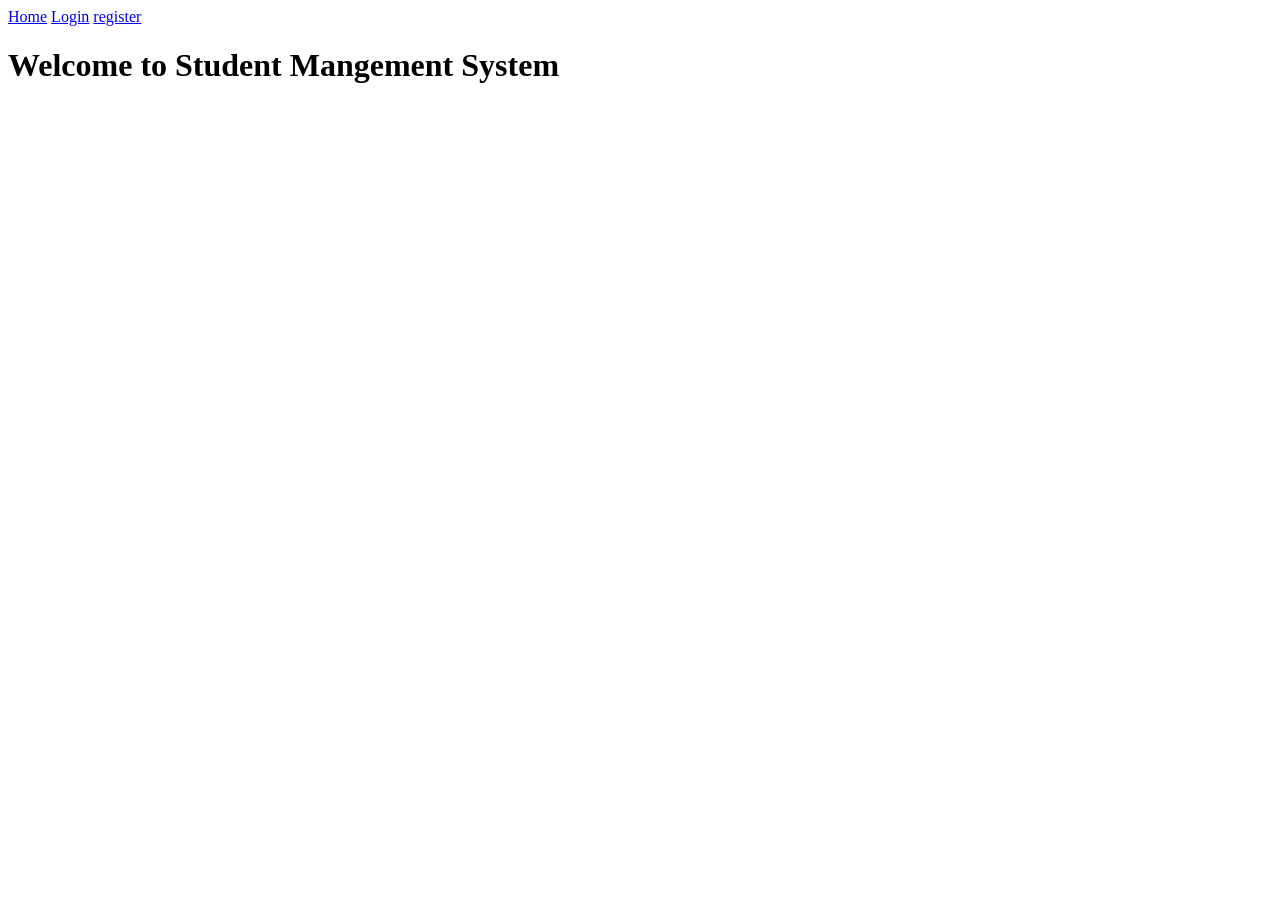
<file: index.html>
<!DOCTYPE html>
<html lang="en">
<head>
    <meta charset="UTF-8">
    <meta name="viewport" content="width=device-width, initial-scale=1.0">
    <title>Document</title>
</head>
<body>
    <a href="index.html">Home</a>
    <a href="login.html">Login</a>
    <a href="register.html">register</a>
    <h1>Welcome to Student Mangement System</h1>
    
</body>
</html>
</file>
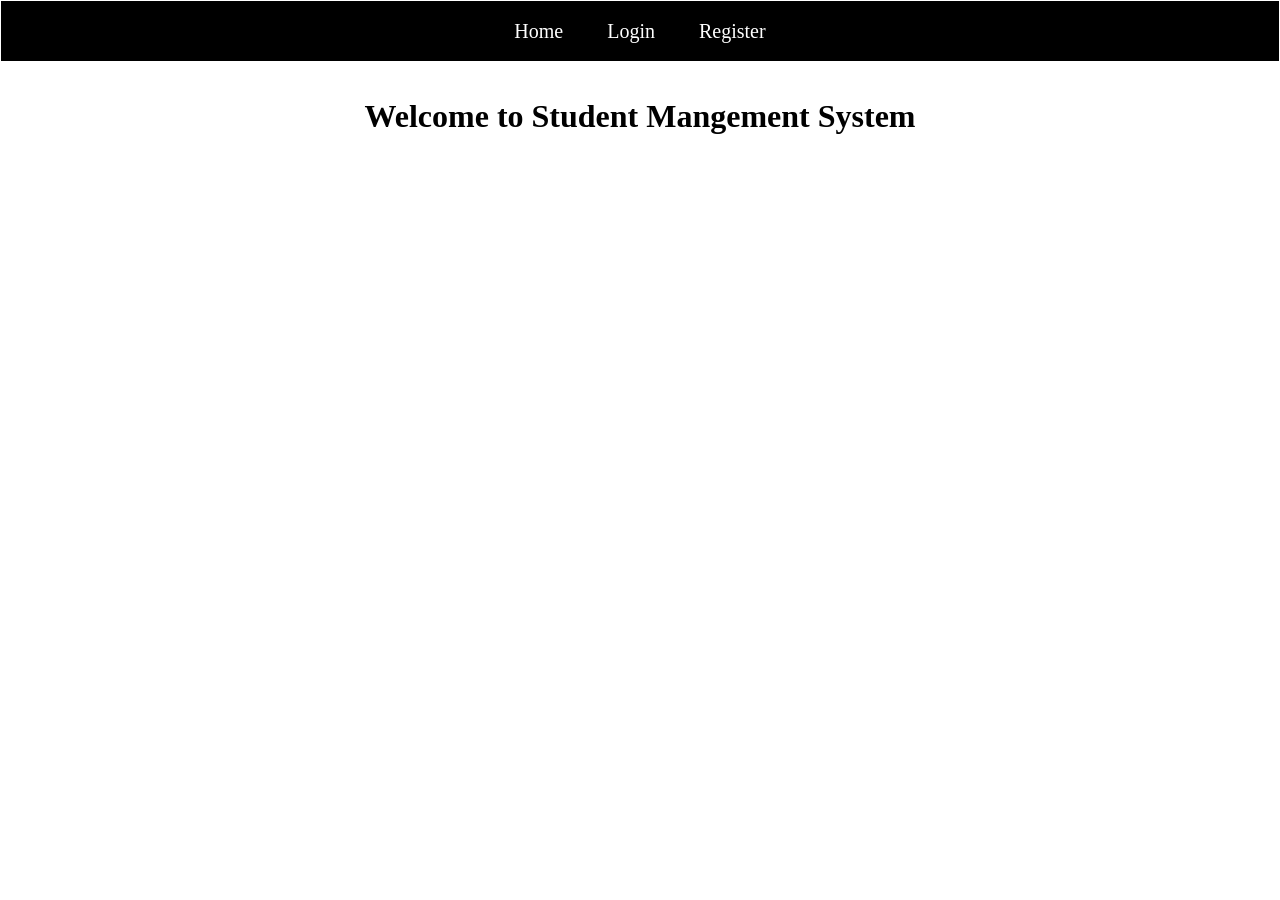
<file: Templates/index.html>
<!DOCTYPE html>
<html lang="en">
<head>
    <meta charset="UTF-8">
    <meta name="viewport" content="width=device-width, initial-scale=1.0">
    <title>Document</title>
    <link rel="stylesheet" href="../styles/style.css">
</head>
<body>
    <nav>
        <a href="index.html">Home</a>
        <a href="login.html">Login</a>
        <a href="register.html">Register</a>
    </nav>
    <br><br>
    <h1>Welcome to Student Mangement System</h1>
    
</body>
</html>
</file>
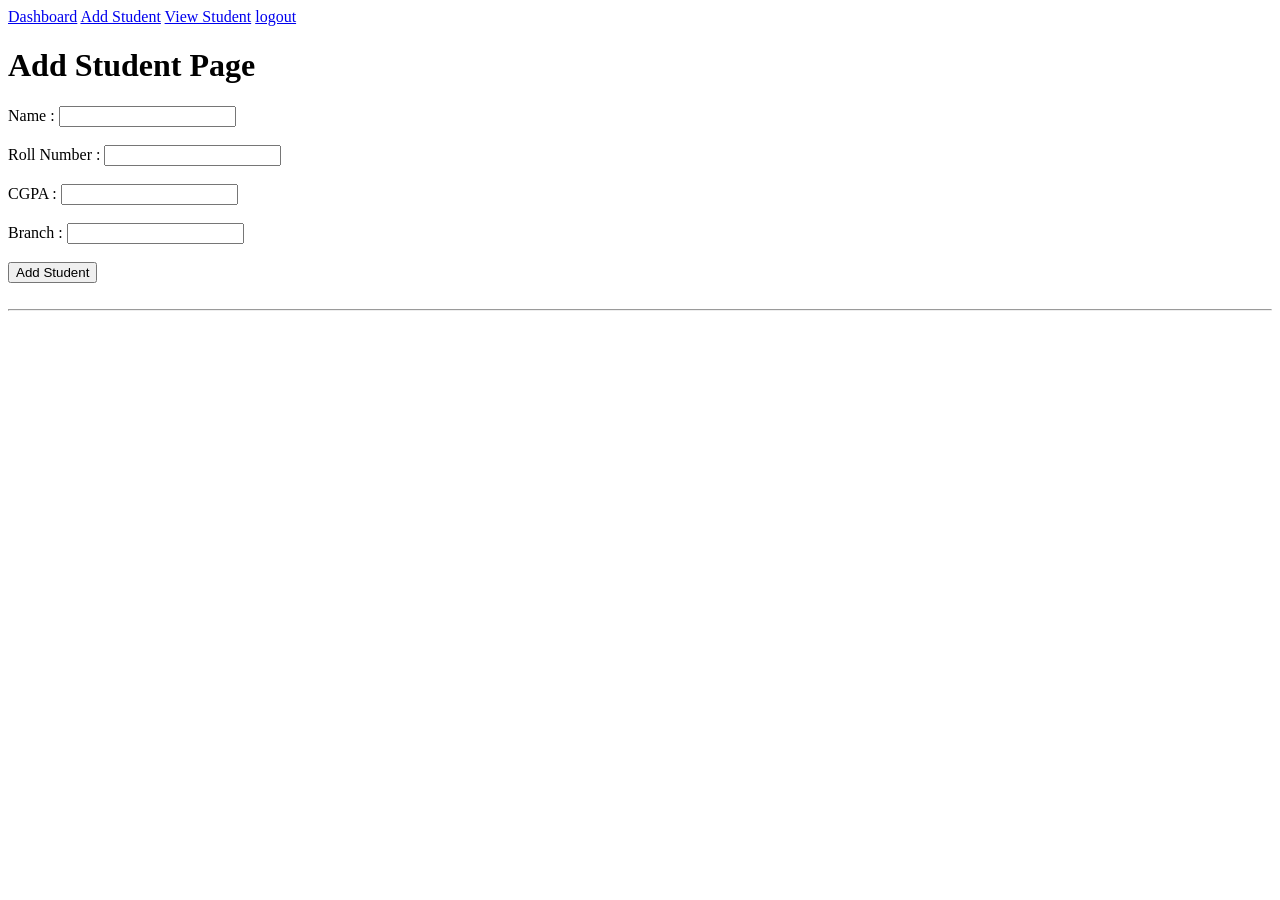
<file: addStudent.html>
<!DOCTYPE html>
<html lang="en">
<head>
    <meta charset="UTF-8">
    <meta name="viewport" content="width=device-width, initial-scale=1.0">
    <title>Document</title>
</head>
<body>
    <a href="dashboard.html">Dashboard</a>
    <a href="addStudent.html">Add Student</a>
    <a href="viewStudent.html">View Student</a>
    <a href="logout.html">logout</a>
    <h1>Add Student Page</h1>

    <form action="viewStudent.html">
        Name : <input type="text" required><br><br>
        Roll Number : <input type="text"><br><br>
        CGPA : <input type="number" required><br><br>
        Branch : <input type="text" required><br><br>
        <button type="submit">Add Student</button>
    </form><br><hr><br>

    
    
    
</body>
</html>
</file>
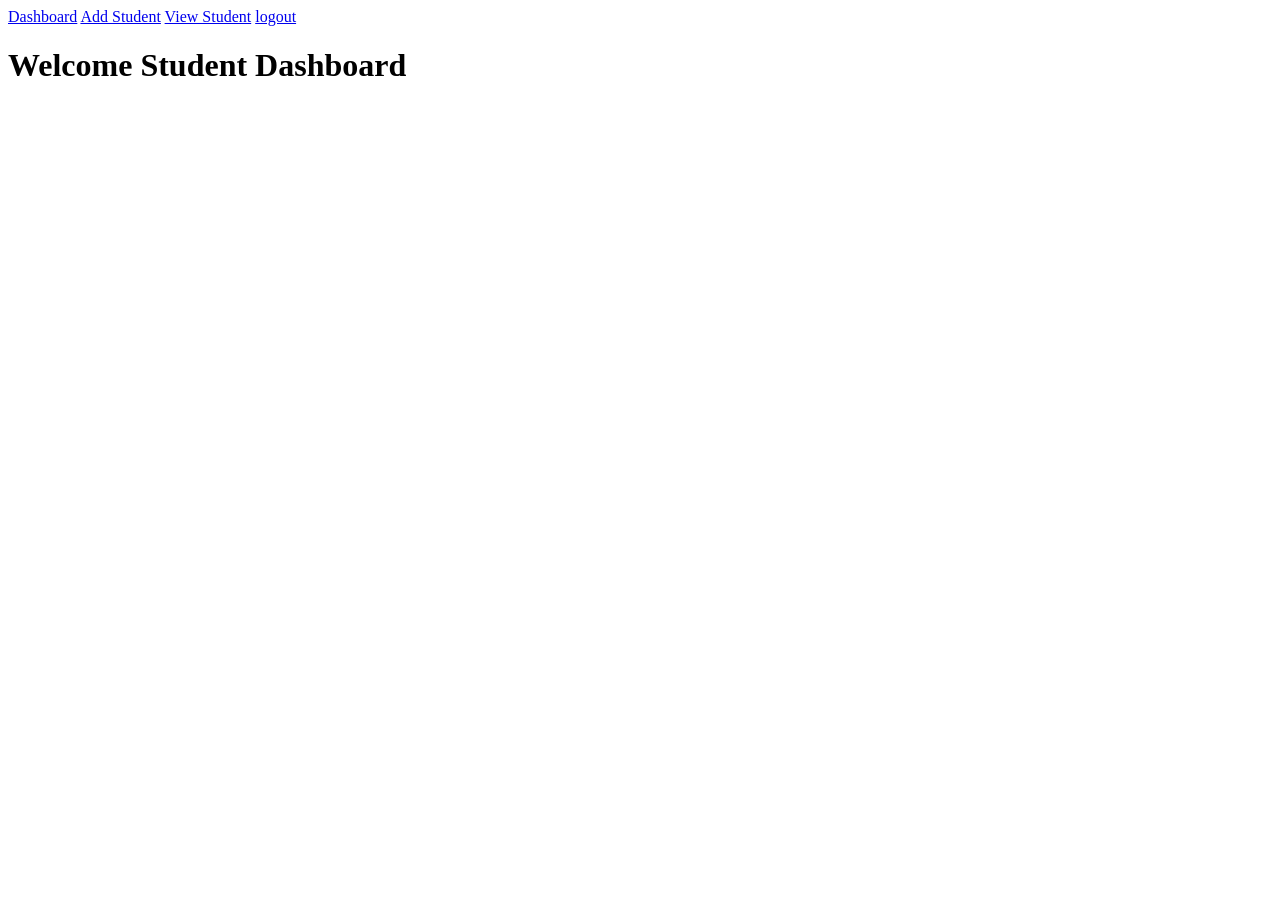
<file: dashboard.html>
<!DOCTYPE html>
<html lang="en">
<head>
    <meta charset="UTF-8">
    <meta name="viewport" content="width=device-width, initial-scale=1.0">
    <title>Document</title>
</head>
<body>
    <a href="dashboard.html">Dashboard</a>
    <a href="addStudent.html">Add Student</a>
    <a href="updateStudent.html">View Student</a>
    <a href="logout.html">logout</a>
    <h1>Welcome Student Dashboard</h1>
    
</body>
</html>
</file>
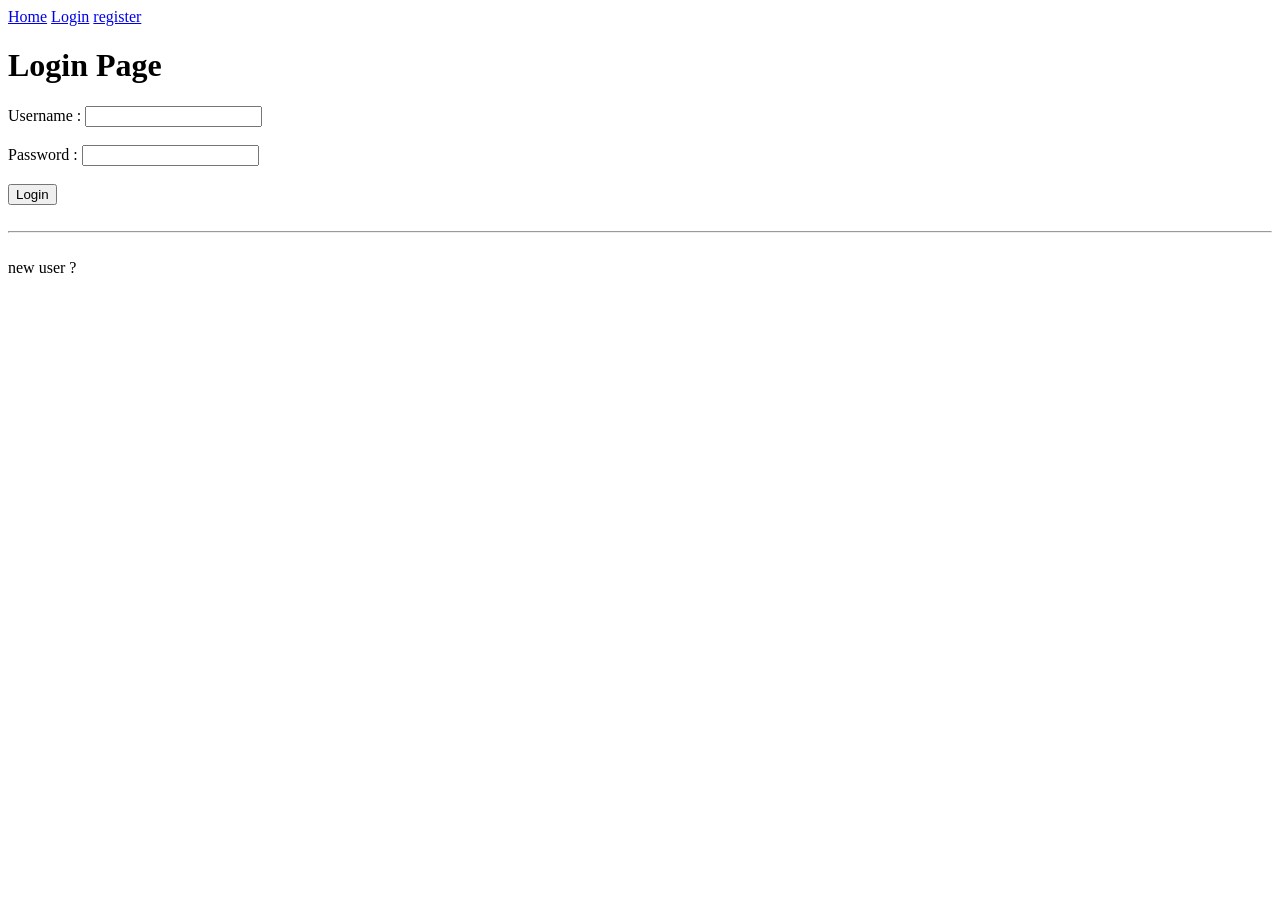
<file: login.html>
<!DOCTYPE html>
<html lang="en">
<head>
    <meta charset="UTF-8">
    <meta name="viewport" content="width=device-width, initial-scale=1.0">
    <title>Document</title>
</head>
<body>
    <a href="index.html">Home</a>
    <a href="login.html">Login</a>
    <a href="register.html">register</a>
    <h1>Login Page</h1>

    <form action="dashboard.html">
        Username : <input type="text" required><br><br>
        Password : <input type="password" required><br><br>
        <button type="submit">Login</button>
    </form><br><hr><br>

    new user ? 
    
    
</body>
</html>
</file>
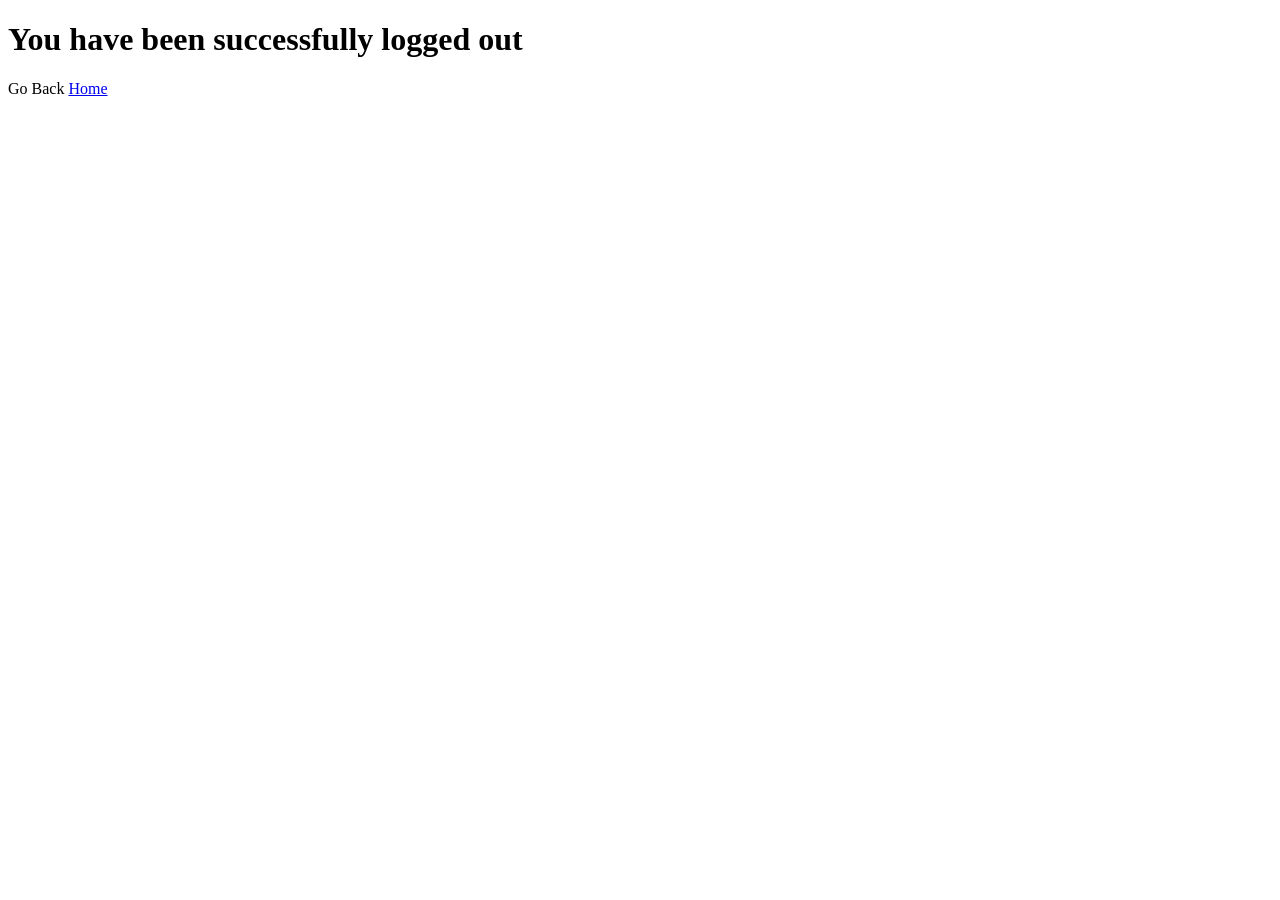
<file: logout.html>
<!DOCTYPE html>
<html lang="en">
<head>
    <meta charset="UTF-8">
    <meta name="viewport" content="width=device-width, initial-scale=1.0">
    <title>Document</title>
</head>
<body>
    <h1>You have been successfully logged out</h1>
    Go Back <a href="index.html">Home</a>
</body>
</html>
</file>
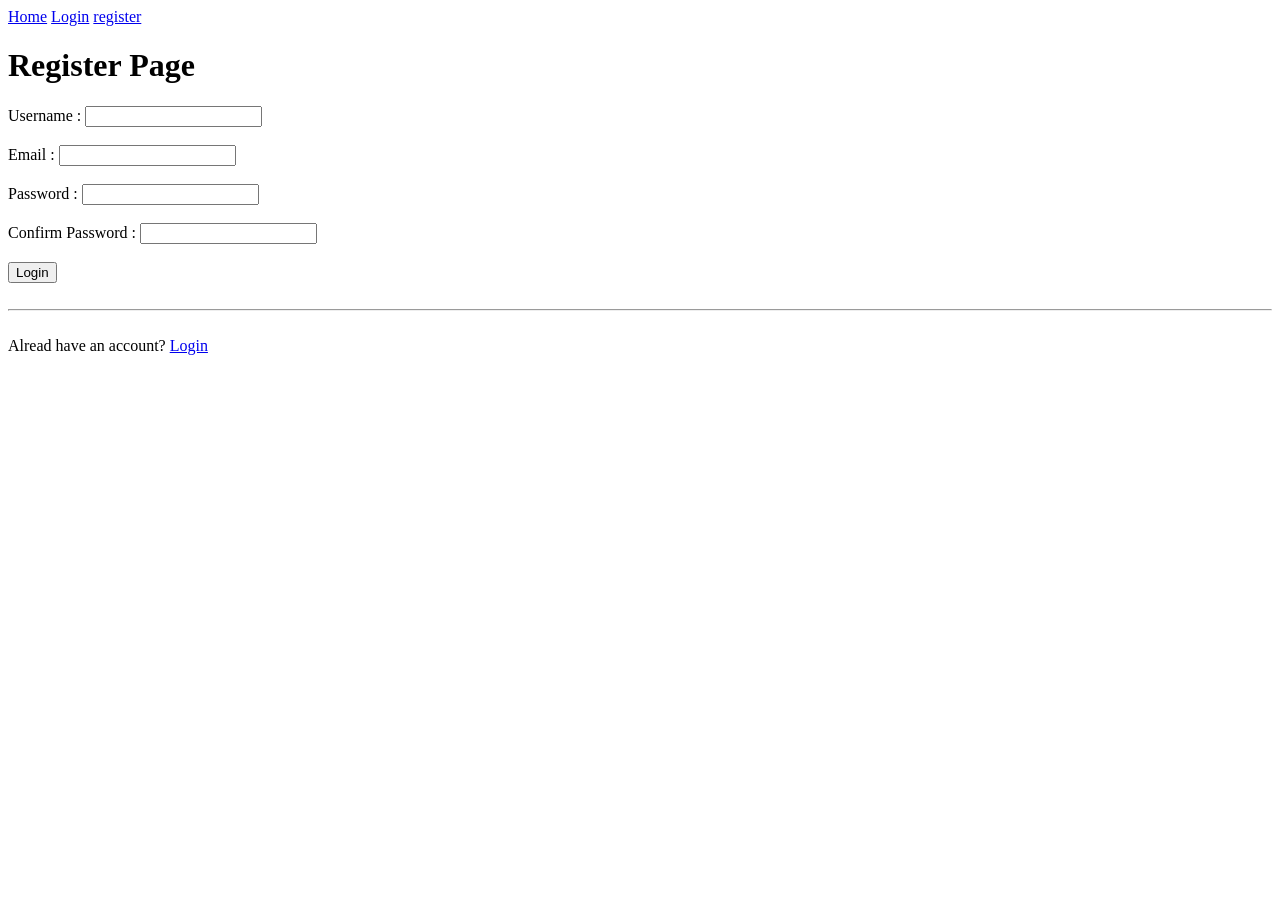
<file: register.html>
<!DOCTYPE html>
<html lang="en">
<head>
    <meta charset="UTF-8">
    <meta name="viewport" content="width=device-width, initial-scale=1.0">
    <title>Document</title>
</head>
<body>
    <a href="index.html">Home</a>
    <a href="login.html">Login</a>
    <a href="register.html">register</a>
    <h1>Register Page</h1>

    <form action="login.html">
        Username : <input type="text" required><br><br>
        Email : <input type="email"><br><br>
        Password : <input type="password" required><br><br>
        Confirm Password : <input type="password" required><br><br>
        <button type="submit">Login</button>
    </form><br><hr><br>

    Alread have an account? <a href="login.html">Login</a>
    
    
</body>
</html>
</file>
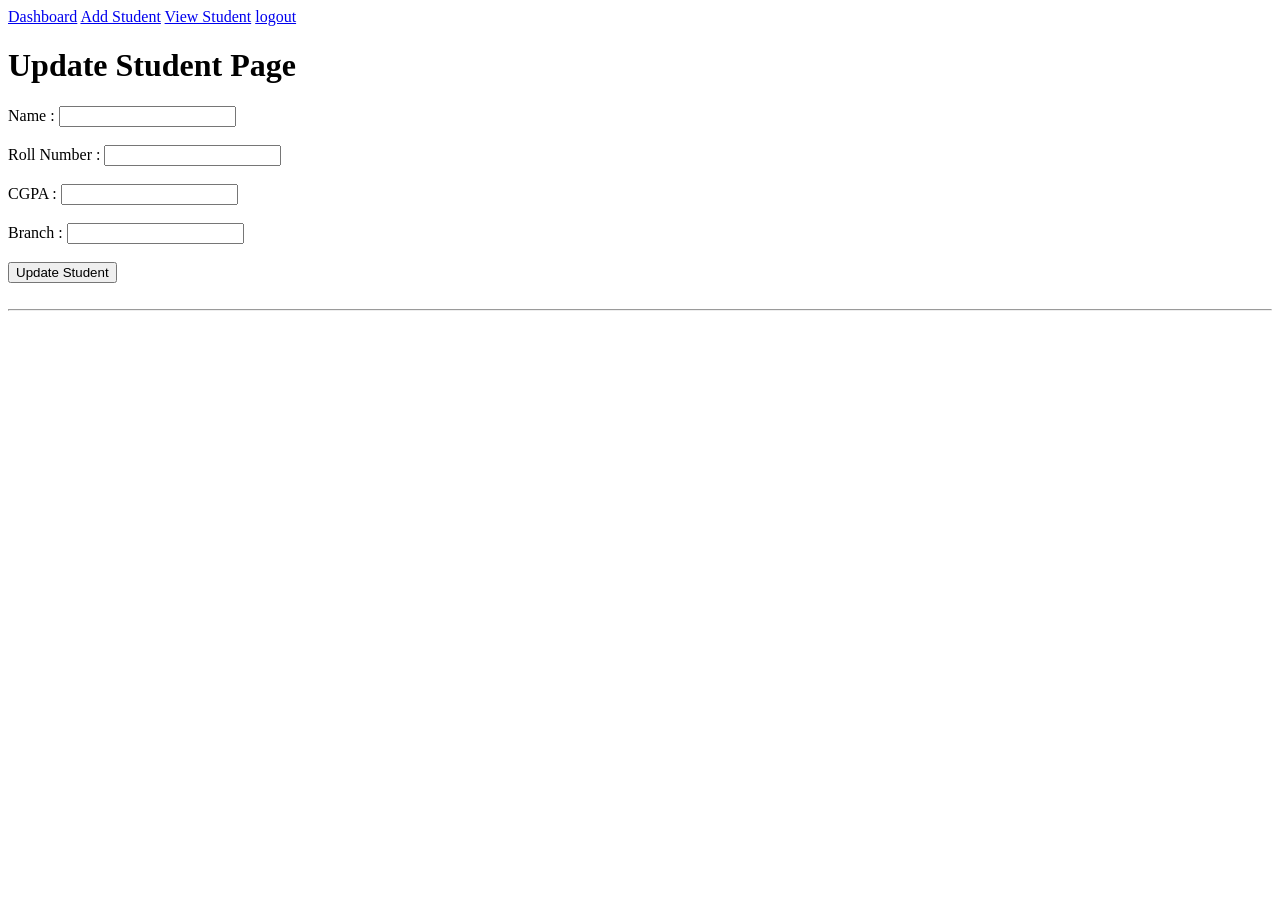
<file: updateStudent.html>
<!DOCTYPE html>
<html lang="en">
<head>
    <meta charset="UTF-8">
    <meta name="viewport" content="width=device-width, initial-scale=1.0">
    <title>Document</title>
</head>
<body>
    <a href="dashboard.html">Dashboard</a>
    <a href="addStudent.html">Add Student</a>
    <a href="viewStudent.html">View Student</a>
    <a href="logout.html">logout</a>
    <h1>Update Student Page</h1>

    <form action="viewStudent.html">
        Name : <input type="text" required><br><br>
        Roll Number : <input type="text"><br><br>
        CGPA : <input type="number" required><br><br>
        Branch : <input type="text" required><br><br>
        <button type="submit">Update Student</button>
    </form><br><hr><br>   
</body>
</html>
</file>
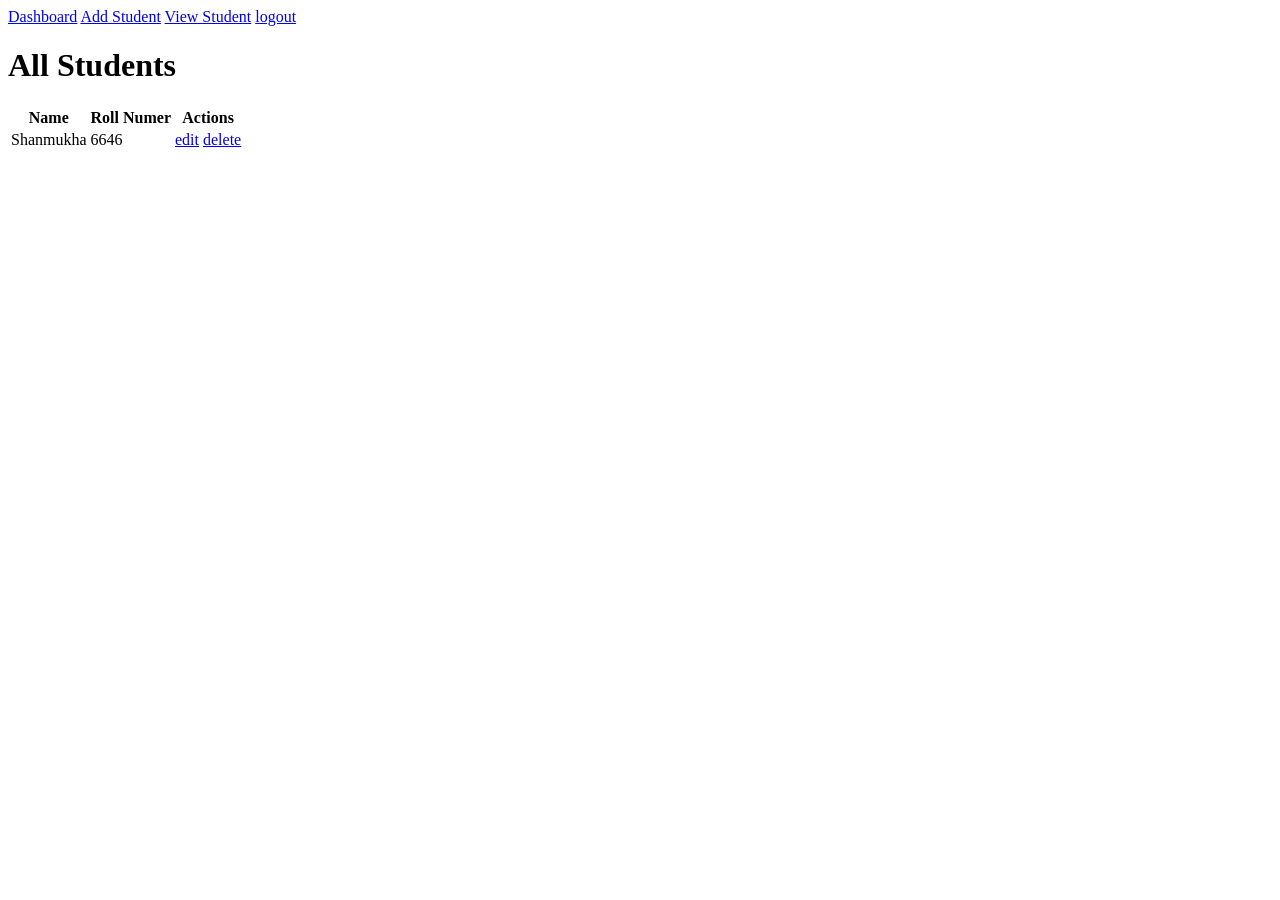
<file: viewStudent.html>
<!DOCTYPE html>
<html lang="en">
<head>
    <meta charset="UTF-8">
    <meta name="viewport" content="width=device-width, initial-scale=1.0">
    <title>Document</title>
</head>
<body>
    <a href="dashboard.html">Dashboard</a>
    <a href="addStudent.html">Add Student</a>
    <a href="viewStudent.html">View Student</a>
    <a href="logout.html">logout</a>
    <h1>All Students</h1>
    <table>
        <tr>
            <th>Name</th>
            <th>Roll Numer</th>
            <th>Actions</th>
        </tr>
        <tr>
            <td>Shanmukha</td>
            <td>6646</td>
            <td>
                <a href="updateStudent.html">edit</a>
                <a href="#">delete</a>
            </td>
        </tr>
    </table>  
</body>
</html>
</file>
<file: styles/style.css>
*{
    text-align: center;
    margin: 0px;
    padding: 0px;
}
nav {
    align-content: center;
    height: 60px;
    background-color: rgb(0, 0, 0);
    border: 0.5px solid rgb(255, 255, 255);
}
nav a{
    margin: 5px;
    padding: 15px;
    font-size: 20px;
    text-decoration: None;
    color: rgb(255, 255, 255);
    box-sizing: border-box;
    position: static;
}
nav a:hover{
    border: 2px solid rgb(255, 185, 35);
}

form{
    height: 350px;
    width:350px;
    margin: auto;
    margin-top: 30px;
    padding: auto;
    align-content: space-evenly;
    align-items: center;
    border: 2px solid black;
    border-radius: 10px;
}
#login{
    height: 250px;
}
form input{
    height: 30px;
    width: 80%;
    box-sizing: border-box;
}
form label{
    display: block
}
form button{
    width: 100%;
    height: 30px;
    border: 2px solid black;
    cursor: pointer;
}
table{
    width: 600px;
    margin: auto;
    margin-top: 20px;
    border: 2px solid rgb(255, 169, 57);
}
th{
    background-color:  rgb(241, 225, 150);
    height: 30px;
}
td{
    border-collapse: collapse;
}
table a{
    text-decoration: none;
    color: black;
    border: 0.5px solid black;
    padding: 2px;
}
tr:nth-child(even){
    background-color:rgb(248, 222, 187);
}
</file>
